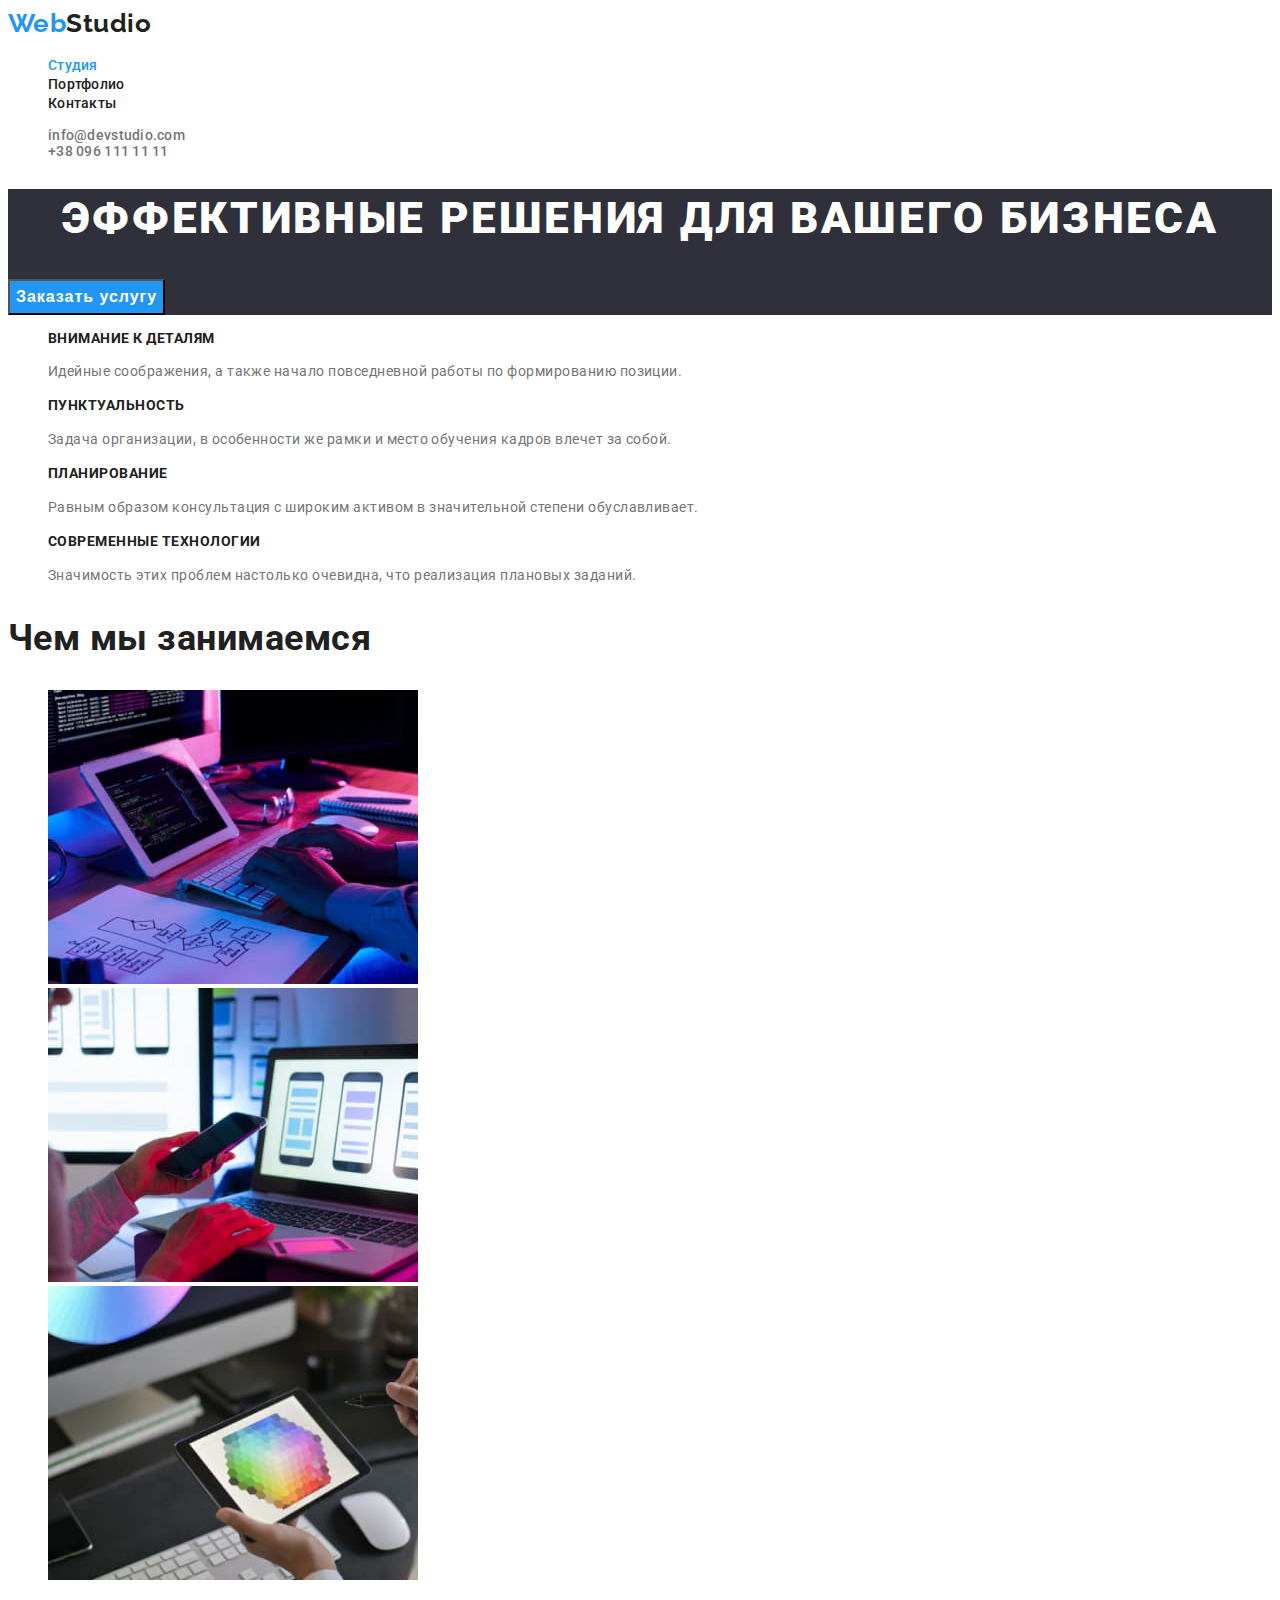
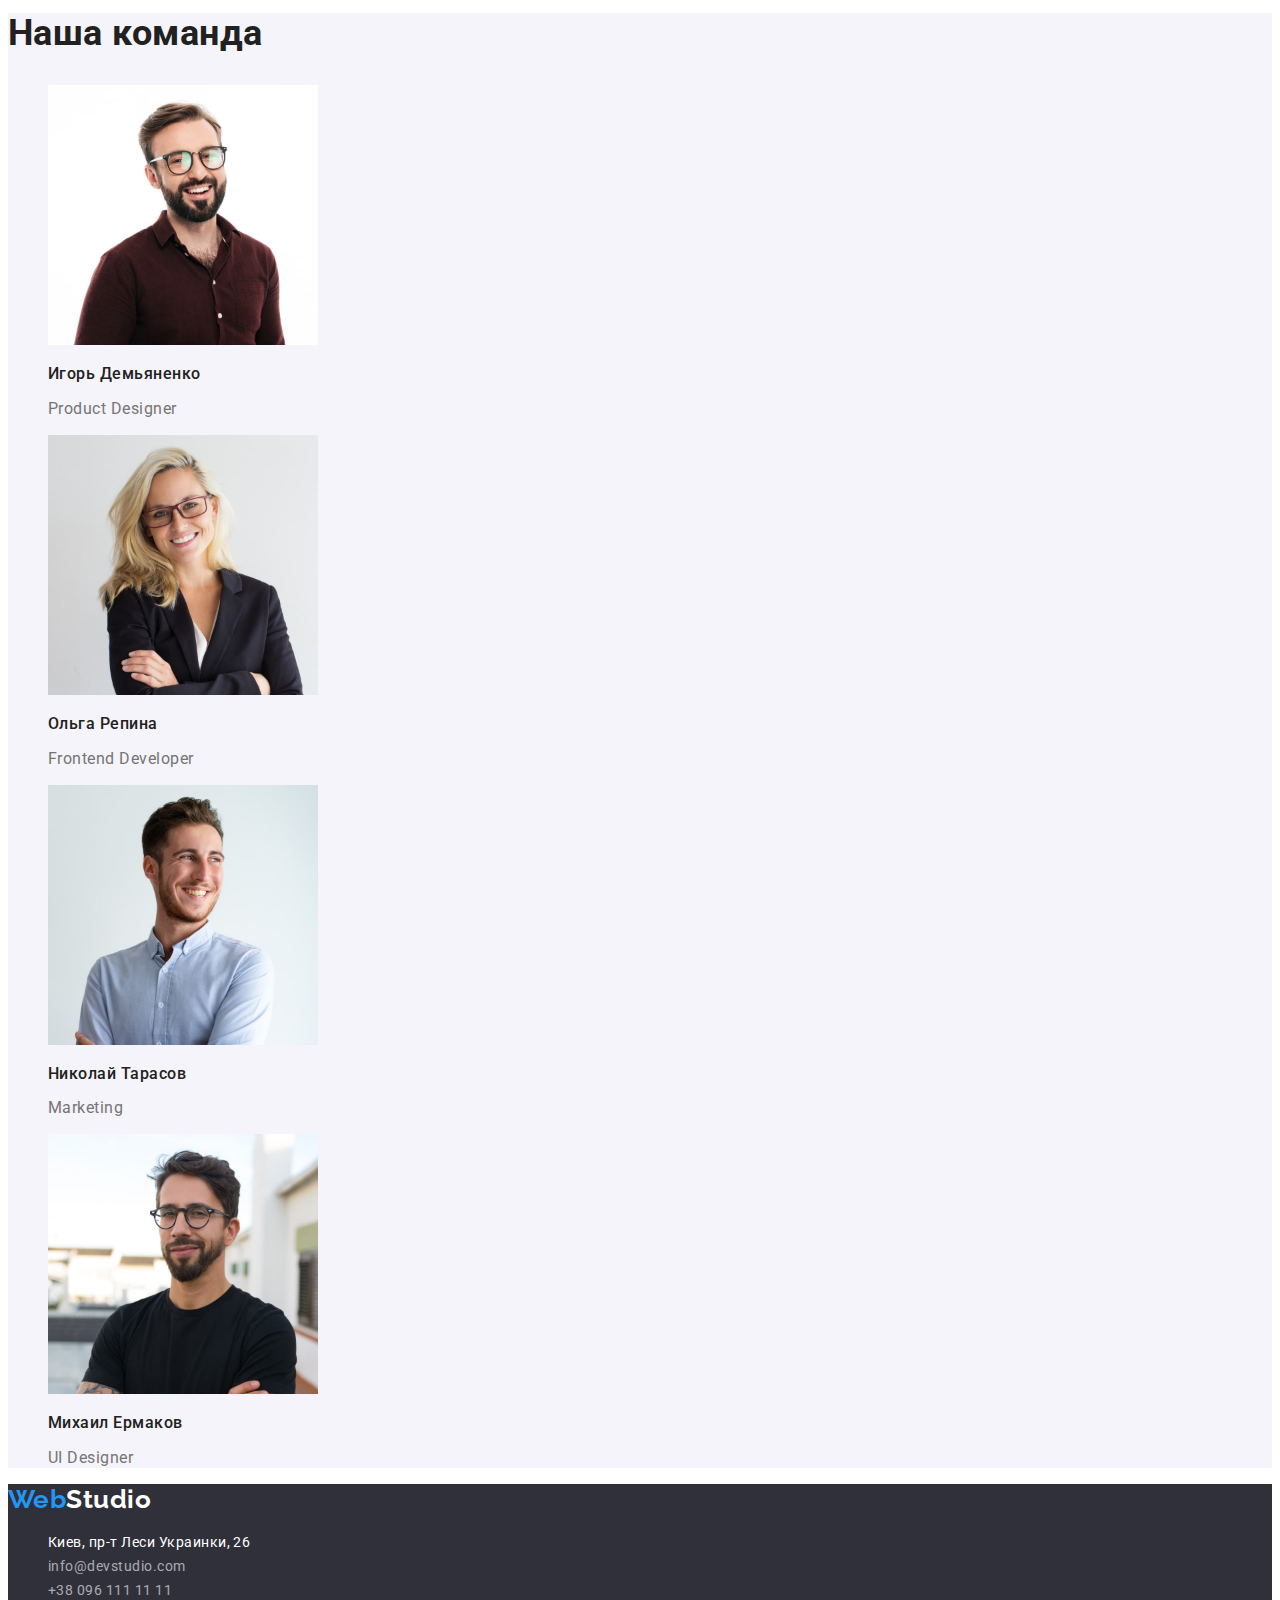
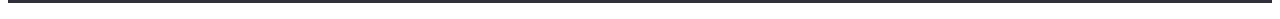
<file: index.html>
<!DOCTYPE html>
<html lang="en">
  <head class="page-header">
    <meta charset="UTF-8" />
    <meta http-equiv="X-UA-Compatible" content="IE=edge" />
    <meta name="viewport" content="width=device-width, initial-scale=1.0" />
    <title>goit-markup-hw-02</title>

    <link rel="preconnect" href="https://fonts.googleapis.com" />
    <link rel="preconnect" href="https://fonts.gstatic.com" crossorigin />
    <link
      href="https://fonts.googleapis.com/css2?family=Raleway:wght@700&family=Roboto:wght@400;500;700;900&display=swap"
      rel="stylesheet"
    />

    <link rel="stylesheet" href="./css/styles.css" />
  </head>

  <body>
    <header class="header">
      <nav class="header-nav">
        <a href="" class="logo">Web<span class="logo-dark">Studio</span></a>
        <ul class="nav-list list">
          <li><a href="" class="link current">Студия</a></li>
          <li><a href="./portfolio.html" class="link">Портфолио</a></li>
          <li><a href="" class="link">Контакты</a></li>
        </ul>
      </nav>

      <ul class="auth-nav list">
        <li class="auth-sent">
          <a
            href="mailto:info@devstudio.com"
            target="_blank"
            rel="noopener noindex nofollow"
            class="link"
            >info@devstudio.com</a
          >
        </li>
        <li class="auth-sent">
          <a
            href="tel:+380961111111"
            target="_blank"
            rel="noopener noindex nofollow"
            class="link"
            >+38 096 111 11 11</a
          >
        </li>
      </ul>
    </header>

    <main>
      <!-- Блок героя -->
      <section class="hero">
        <h1 class="hero-title">
          Эффективные решения 
          для вашего бизнеса
        </h1>

        <button type="button" class="hero-button">Заказать услугу</button>
      </section>

      <!-- Наші переваги -->
      <section class="section">
        <h2 class="visually-hidden">Наші переваги</h2>

        <ul class="features-list list">
          <li class="features-item">
            <h3 class="features-title">Внимание к деталям</h3>
            <p class="features-text">
              Идейные соображения, а также начало повседневной работы по
              формированию позиции.
            </p>
          </li>

          <li class="features-item">
            <h3 class="features-title">Пунктуальность</h3>
            <p class="features-text">
              Задача организации, в особенности же рамки и место обучения кадров
              влечет за собой.
            </p>
          </li>

          <li class="features-item">
            <h3 class="features-title">Планирование</h3>
            <p class="features-text">
              Равным образом консультация с широким активом в значительной
              степени обуславливает.
            </p>
          </li>

          <li class="features-item">
            <h3 class="features-title">Современные технологии</h3>
            <p class="features-text">
              Значимость этих проблем настолько очевидна, что реализация
              плановых заданий.
            </p>
          </li>
        </ul>
      </section>

      <!-- Чем мы занимаемся -->
      <section class="section">
        <h2 class="section-title">Чем мы занимаемся</h2>

        <ul class="works-list list">
          <li>
            <img src="./images/img(1).jpg" alt="фото" width="370" />
          </li>
          <li>
            <img src="./images/img(2).jpg" alt="фото" width="370" />
          </li>
          <li>
            <img src="./images/img(3).jpg" alt="фото" width="370" />
          </li>
        </ul>
      </section>

      <!-- Наша команда -->
      <section class="section team">
        <h2 class="section-title">Наша команда</h2>

        <ul class="team-list list">
          <li class="team-item">
            <a class="team-link" href=""
              ><img
                src="./images/img(4).jpg" alt="Игорь Демьяненко" width="270"
            /></a>
            <h3 class="team-title">Игорь Демьяненко</h3>
            <p class="team-text">Product Designer</p>
          </li>

          <li class="team-item">
            <a class="team-link" href=""
              ><img 
              src="./images/img(5).jpg" alt="Ольга Репина" width="270"
            /></a>
            <h3 class="team-title">Ольга Репина</h3>
            <p class="team-text">Frontend Developer</p>
          </li>

          <li class="team-item">
            <a class="team-link" href=""
              ><img 
              src="./images/img(6).jpg" alt="Николай Тарасов" width="270"
            /></a>
            <h3 class="team-title">Николай Тарасов</h3>
            <p class="team-text">Marketing</p>
          </li>

          <li class="team-item">
            <a class="team-link" href=""
              ><img 
              src="./images/img(7).jpg" alt="Михаил Ермаков" width="270"
            /></a>
            <h3 class="team-title">Михаил Ермаков</h3>
            <p class="team-text">UI Designer</p>
          </li>
        </ul>
      </section>
    </main>

    <!-- Футер -->
    <footer class="footer">
      <a href="" class="logo">Web<span class="logo-light">Studio</span></a>

      <address class="address">
        <ul class="address-list list">
          <li>
            <a href="https://goo.gl/maps/rnDaSSkSqu99BaFW7" 
            class="address-maps link"
              >Киев, пр-т Леси Украинки, 26</a
            >
          </li>
          <li>
            <a
              href="mailto:info@devstudio.com"
              target="_blank"
              rel="noopener noindex nofollow"
              class="address-link"
              >info@devstudio.com</a
            >
          </li>
          <li>
            <a
              href="tel:+380961111111"
              target="_blank"
              rel="noopener noindex nofollow"
              class="address-link"
              >+38 096 111 11 11</a
            >
          </li>
        </ul>
      </address>
    </footer>
  </body>
</html>
</file>
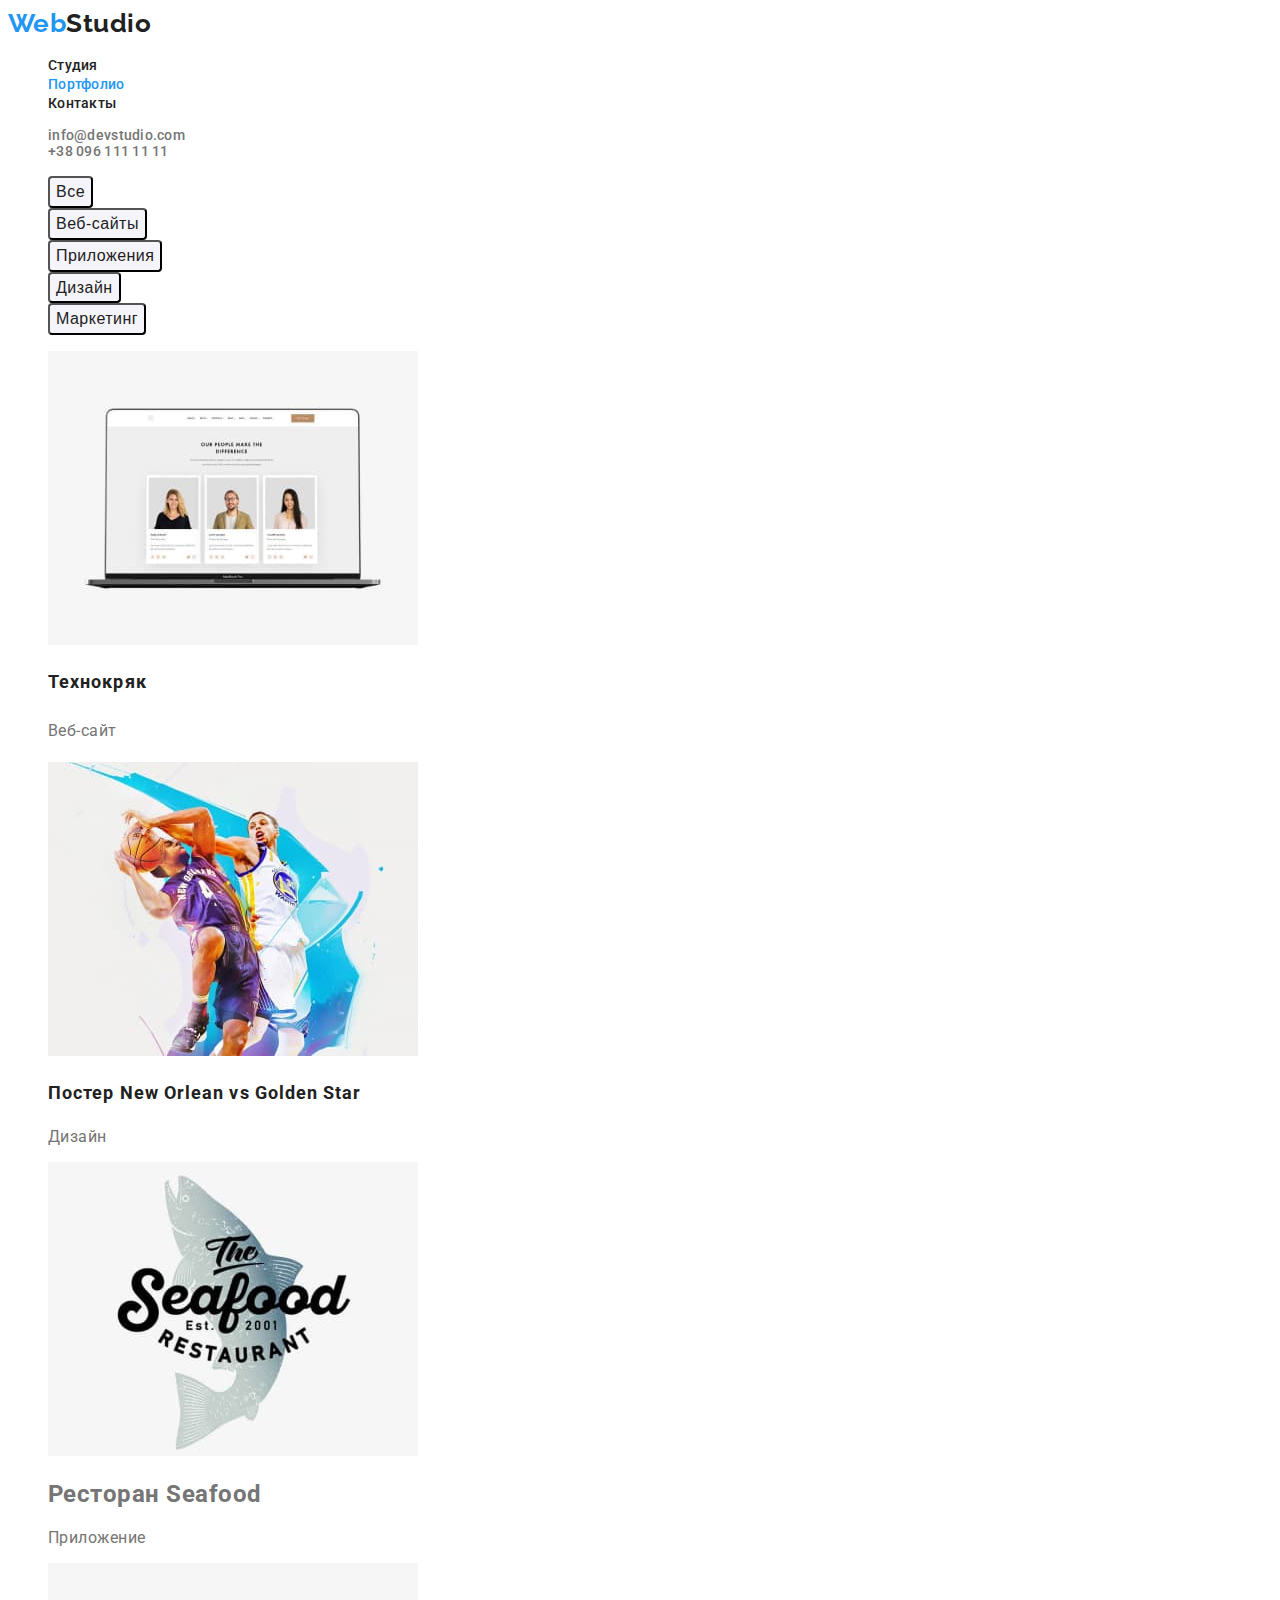
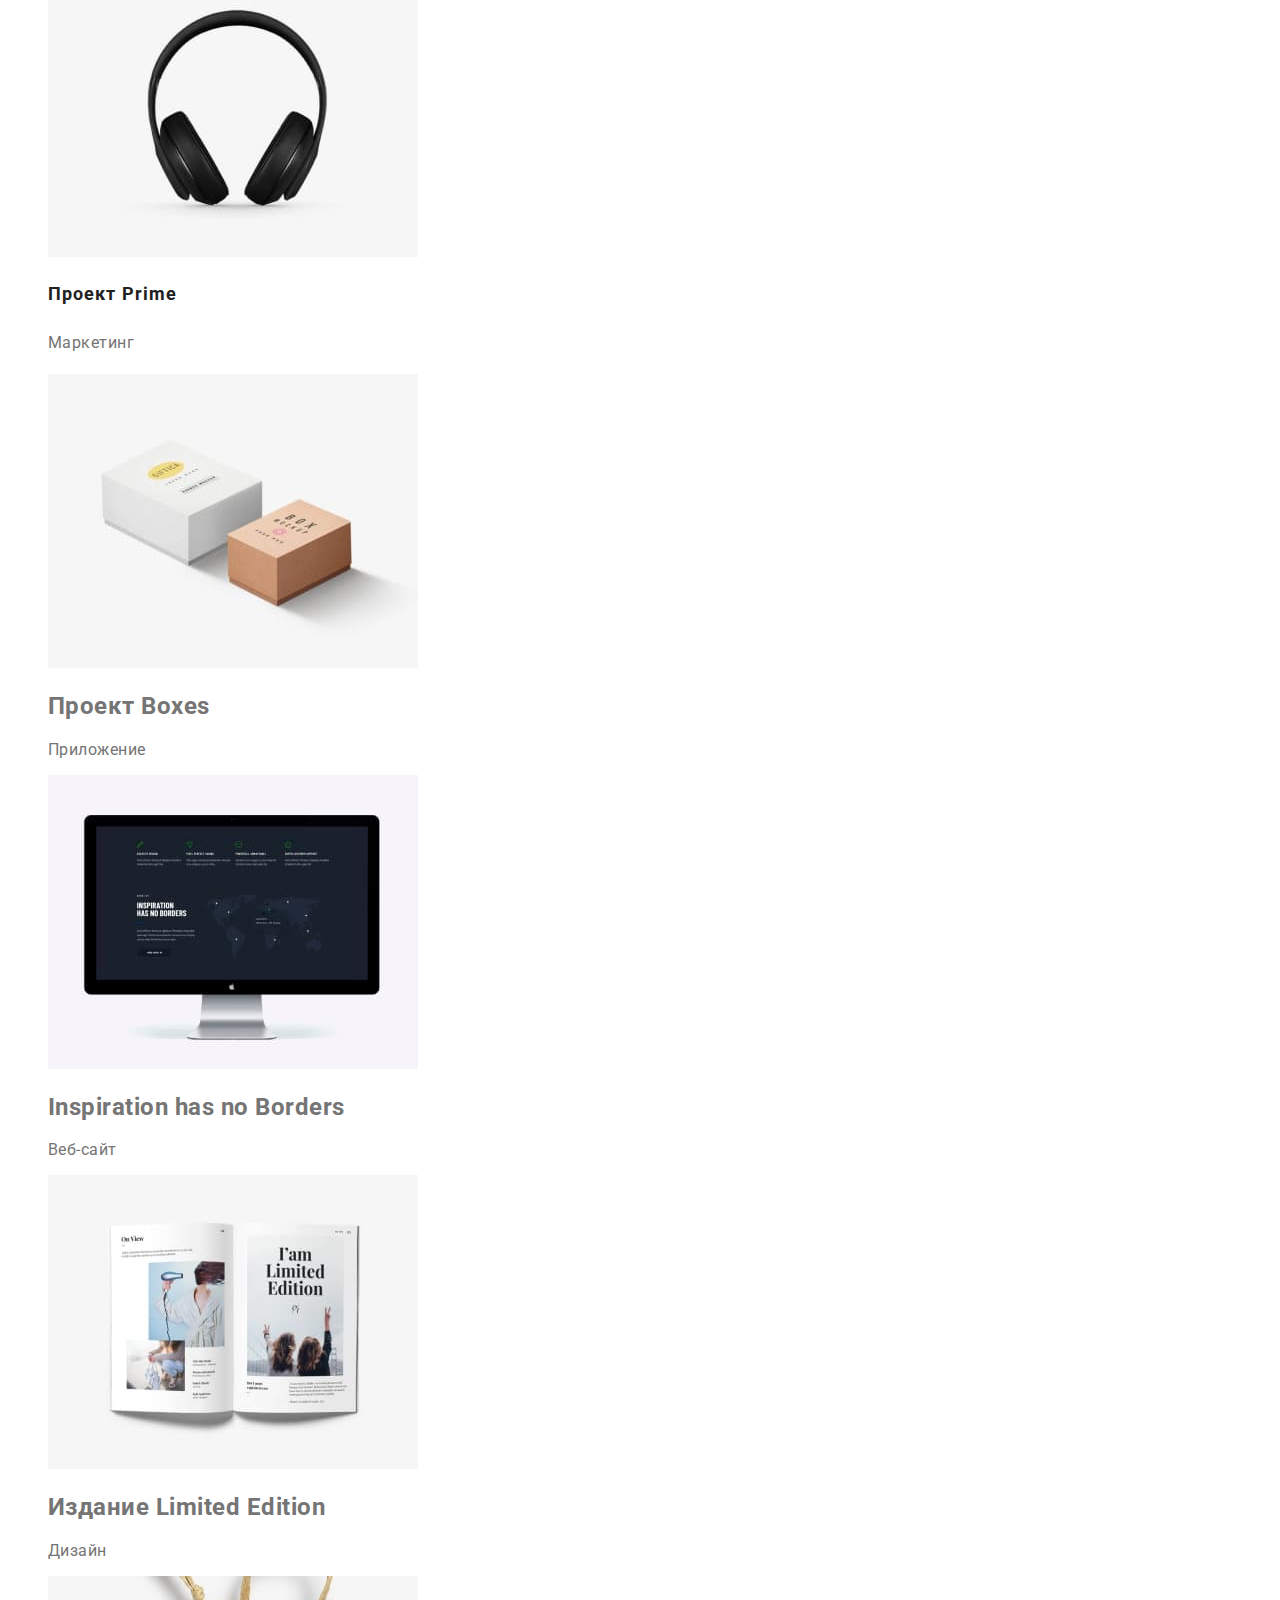
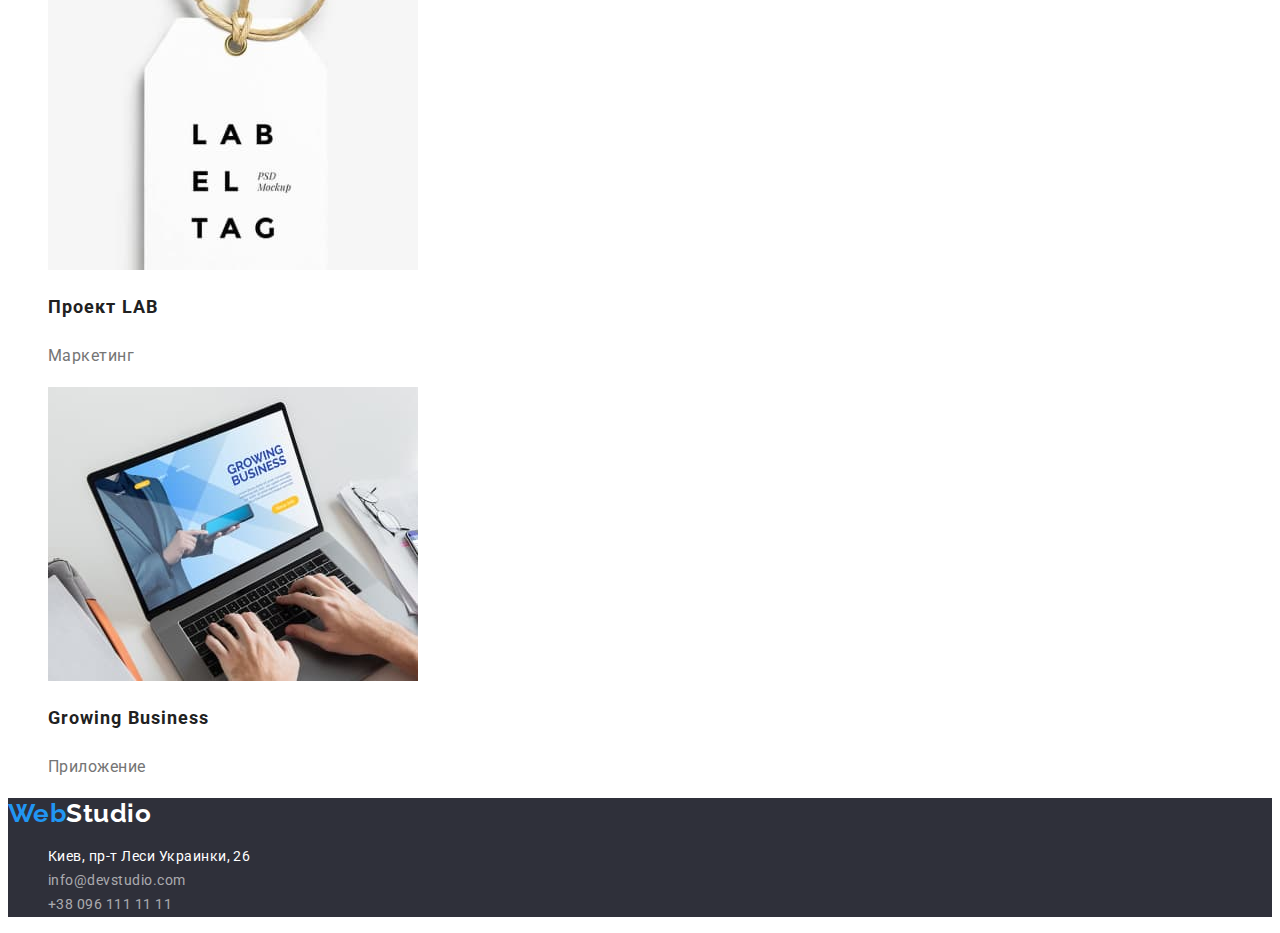
<file: portfolio.html>
<!DOCTYPE html>
<html lang="ru">
  <head>
    <meta charset="UTF-8" />
    <meta http-equiv="X-UA-Compatible" content="IE=edge" />
    <meta name="viewport" content="width=device-width, initial-scale=1.0" />
    <title>Портфолио</title>

    <link rel="preconnect" href="https://fonts.googleapis.com" />
    <link rel="preconnect" href="https://fonts.gstatic.com" crossorigin />
    <link
      href="https://fonts.googleapis.com/css2?family=Raleway:wght@700&family=Roboto:wght@400;500;700;900&display=swap"
      rel="stylesheet"
    />

    <link rel="stylesheet" href="./css/styles.css" />
  </head>

  <body>
    <header class="header">
      <nav class="header-nav">
        <a href="" class="logo">Web<span class="logo-dark">Studio</span></a>
        <ul class="nav-list list">
          <li><a href="./index.html" class="link">Студия</a></li>
          <li><a href="./portfolio.html" class="link current">Портфолио</a></li>
          <li><a href="" class="link">Контакты</a></li>
        </ul>
      </nav>

      <ul class="auth-nav list">
        <li class="auth-sent">
          <a
            href="mailto:info@devstudio.com"
            target="_blank"
            rel="noopener noindex nofollow"
            class="link"
            >info@devstudio.com</a
          >
        </li>
        <li class="auth-sent">
          <a
            href="tel:+380961111111"
            target="_blank"
            rel="noopener noindex nofollow"
            class="link"
            >+38 096 111 11 11</a
          >
        </li>
      </ul>
    </header>

    <main>
      <section class="section">
        <h1 class="visually-hidden">Фільтер по сторінці</h1>

        <ul class="navigation-list">
          <li><button type="button" class="button">Все</button></li>
          <li><button type="button" class="button">Веб-сайты</button></li>
          <li><button type="button" class="button">Приложения</button></li>
          <li><button type="button" class="button">Дизайн</button></li>
          <li><button type="button" class="button">Маркетинг</button></li>
        </ul>

        <ul class="filter-list">
          <li>
            <a href="" class="filter-link">
              <img src="./images/k-1.jpg" alt="Технокряк" width="370" />
              <h2 class="filter-title">Технокряк</h2>
              <p class="filter-text">Веб-сайт</p>
            </a>
          </li>
          <li>
            <a href="" class="filter-link">
              <img src="./images/k-2.jpg" alt="Дизайн" width="370" />
              <h2 class="filter-title">Постер New Orlean vs Golden Star</h2>
              <p class="filtert-text">Дизайн</p>
            </a>
          </li>
          <li>
            <a href="" class="filter-link">
              <img src="./images/k-3.jpg" alt="Приложение" width="370" />
              <h2 class="port-title">Ресторан Seafood</h2>
              <p class="port-text">Приложение</p>
            </a>
          </li>
          <li>
            <a href="" class="filter-link">
              <img src="./images/k-4.jpg" alt="Маркетинг" width="370" />
              <h2 class="filter-title">Проект Prime</h2>
              <p class="filter-text">Маркетинг</p>
            </a>
          </li>
          <li>
            <a href="" class="filter-link">
              <img src="./images/k-5.jpg" alt="Приложение" width="370" />
              <h2 class="port-title">Проект Boxes</h2>
              <p class="port-text">Приложение</p>
            </a>
          </li>
          <li>
            <a href="" class="filter-link">
              <img src="./images/k-6.jpg" alt="Приложение" width="370" />
              <h2 class="port-title">Inspiration has no Borders</h2>
              <p class="port-text">Веб-сайт</p>
            </a>
          </li>
          <li>
            <a href="" class="filter-link">
              <img src="./images/k-7.jpg" alt="Дизайн" width="370" />
              <h2 class="port-title">Издание Limited Edition</h2>
              <p class="port-text">Дизайн</p>
            </a>
          </li>
          <li>
            <a href="" class="filter-link">
              <img src="./images/k-8.jpg" alt="Маркетинг" width="370" />
              <h2 class="filter-title">Проект LAB</h2>
              <p class="filter-text">Маркетинг</p>
            </a>
          </li>
          <li>
            <a href="" class="filter-link">
              <img src="./images/k-9.jpg" alt="Приложение" width="370" />
              <h2 class="filter-title">Growing Business</h2>
              <p class="filter-text">Приложение</p>
            </a>
          </li>
        </ul>
      </section>
    </main>

    <footer class="footer">
      <a href="" class="logo">Web<span class="logo-light">Studio</span></a>

      <address class="address">
        <ul class="address-list list">
          <li>
            <a
              href="https://goo.gl/maps/rnDaSSkSqu99BaFW7"
              class="address-maps link"
              >Киев, пр-т Леси Украинки, 26</a
            >
          </li>
          <li>
            <a
              href="mailto:info@devstudio.com"
              target="_blank"
              rel="noopener noindex nofollow"
              class="address-link"
              >info@devstudio.com</a
            >
          </li>
          <li>
            <a
              href="tel:+380961111111"
              target="_blank"
              rel="noopener noindex nofollow"
              class="address-link"
              >+38 096 111 11 11</a
            >
          </li>
        </ul>
      </address>
    </footer>
  </body>
</html>
</file>
<file: css/styles.css>
/* колір основного тексту:  #757575; */
/* вторичний колір тексту:  #212121 */
/* Білий:  #ffffff */
/* Акцентний:  #2196F3 */
/* Колір фону г-ф #2F303A */

:root {
  --primary-text-color: #757575;
  --title-text-color: #212121;
  --accent-color: #2196f3;
  --text-white-color: #ffffff;
  --background-h-f-color: #2f303a;
}

body {
  font-family: Roboto, sans-serif;
  letter-spacing: 0.03em;

  color: var(--primary-text-color);
}

/* styles do logo */
.logo {
  font-family: Raleway, sans-serif;
  font-weight: 700;
  font-size: 26px;
  line-height: 1.19;

  text-decoration: none;

  color: var(--accent-color);
}

.logo-dark {
  color: var(--title-text-color);
}

.logo-light {
  color: var(--text-white-color);
}

/* styles do site-nav */
.nav-list .link {
  color: var(--accent-color);

  font-weight: 500;
  font-size: 14px;
  line-height: 1.14;
  letter-spacing: 0.02em;

  text-decoration: none;

  color: var(--title-text-color);
}

.nav-list .link:hover,
.nav-list .link:focus {
  color: var(--accent-color);
}

.nav-list .link.current {
  color: var(--accent-color);
}

/* Styles do auth-link  (nav) */
.auth-nav .link {
  color: var(--primary-text-color);
}

.auth-nav {
  font-weight: 500;
  font-size: 14px;
  line-height: 1.14;
  letter-spacing: 0.02em;
}

.auth-nav .link:hover,
.auth-nav .link:focus {
  color: var(--accent-color);
}

/* Styles do hero-title  (Блок героя ) */
.hero {
  background-color: var(--background-h-f-color);
}
.hero-title {
  color: var(--text-white-color);
  font-weight: 900;
  font-size: 44px;
  line-height: 1.36;
  text-align: center;
  letter-spacing: 0.06em;
  text-transform: uppercase;
}

.hero-button {
  background-color: var(--accent-color);
  color: var(--text-white-color);
  font-weight: 700;
  font-size: 16px;
  line-height: 1.87;
  align-items: center;
  text-align: center;
  letter-spacing: 0.06em;
  cursor: pointer;
}

/* Стилі до скривающихся заголовків */
.visually-hidden {
  position: absolute;
  width: 1px;
  height: 1px;
  margin: -1px;
  border: 0;
  padding: 0;
  white-space: nowarp;
  clip-path: insert(100%);
  clip: rect(0 0 0 0);
  overflow: hidden;
}

/*  загальні стилі до списків */
.list {
  list-style: none;
}

/* загальні стилі до силок */
.link {
  text-decoration: none;
}

/* Cтилі до section Наші переваги */
.features-title {
  color: var(--title-text-color);
  font-weight: 700;
  font-size: 14px;
  line-height: 1.14;
  text-transform: uppercase;
}

.features-text {
  font-size: 14px;
  line-height: 1.71;
}

/*  section Чем мы занимаемся  */
.section-title {
  color: var(--title-text-color);
  font-weight: 700;
  font-size: 36px;
  line-height: 1.16;
}

/*  section Наша команда */
.team {
  background-color: #f5f4fa;
}

.team-title {
  color: var(--title-text-color);
  font-weight: 500;
  font-size: 16px;
  line-height: 1.18;
}

.team-text {
  font-size: 16px;
  line-height: 1.18;
}

/* загальні стилі до footera */
.footer {
  background-color: var(--background-h-f-color);
}

.address {
  font-style: normal;
}

.address-maps {
  color: var(--text-white-color);
  font-size: 14px;
  line-height: 1.71;
}

.address-link {
  color: rgba(255, 255, 255, 0.6);
  text-decoration: none;
  font-size: 14px;
  line-height: 1.71;
}

/* СТИЛІ ДО ПОРТФОЛІО */
.navigation-list {
  list-style: none;
}

.navigation-list .button:hover,
.navigation-list .button:focus {
  background-color: var(--accent-color);
  color: var(--text-white-color);
}

.button {
  background-color: #f5f4fa;
  color: var(--title-text-color);
  font-weight: 500;
  font-size: 16px;
  line-height: 1.62;
  text-align: center;
  letter-spacing: 0.03em;

  border-radius: 4px;
  cursor: pointer;
}

.filter-list {
  list-style: none;
}

.filter-link {
  text-decoration: none;
  color: var(--primary-text-color);
}

.filter-title {
  color: var(--title-text-color);

  font-weight: 700;
  font-size: 18px;
  line-height: 2;

  letter-spacing: 0.06em;
}

.filter-text {
  font-size: 16px;
  line-height: 1.87;
}
</file>
